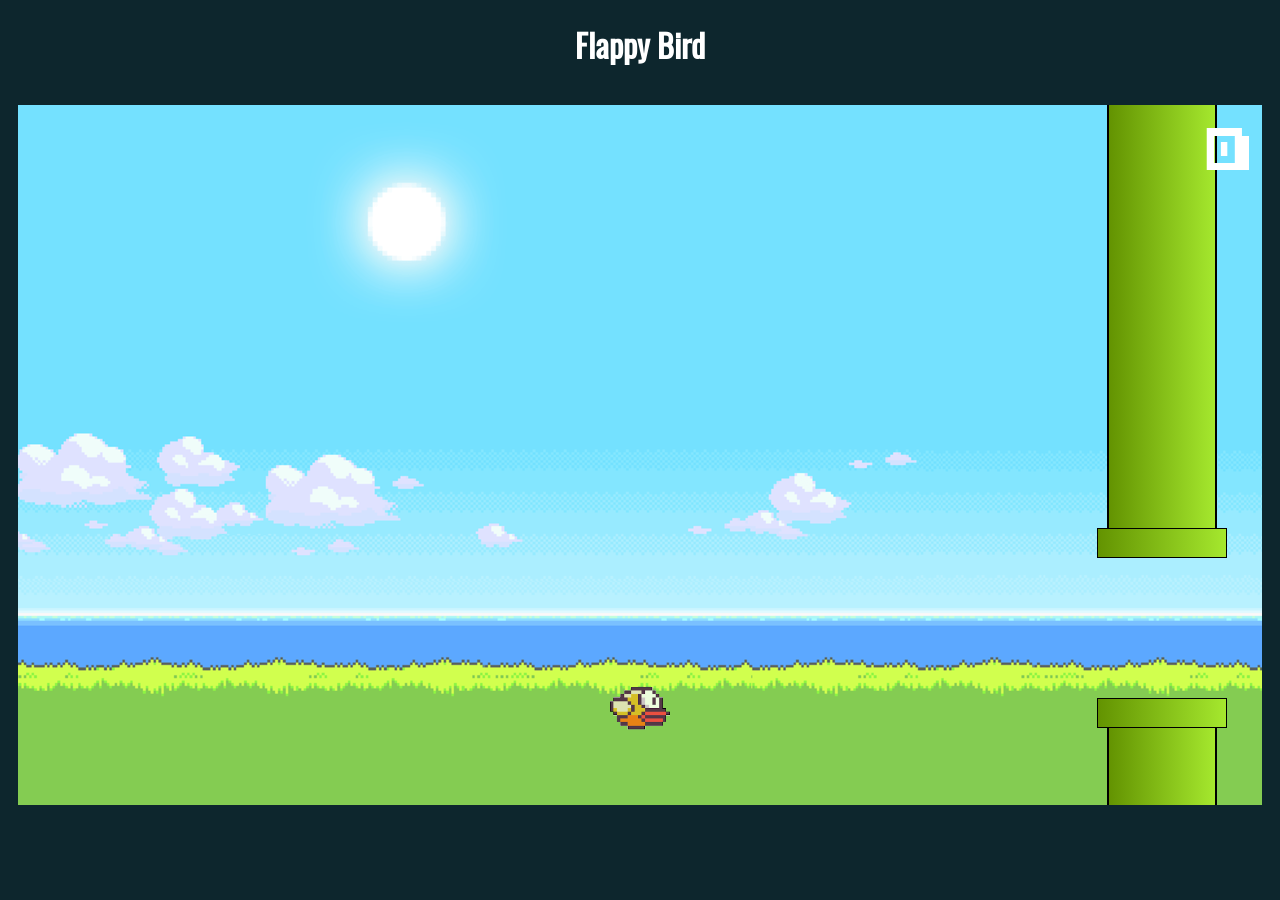
<file: index.html>
<!DOCTYPE html>
<html>

<head>
    <meta charset="UTF-8">
    <title>Flappy Bird</title>
    <link rel="stylesheet" href="css/estilo.css">
    <link rel="stylesheet" href="css/flappy.css">
</head>

<body class="conteudo">
    <h1>Flappy Bird</h1>
    <div wm-flappy></div>
    <script src="js/flappy.js"></script>
</body>

<!-- <footer><h2>by: Jorge Luiz</h2></footer> -->

</html>


<!--  BARREIRAS       
    
    <img class="passaro" src="./imgs/passaro.png" alt="passaro">
        
        <div class=" par-de-barreiras">
            <div class="barreira">
                <div class="corpo"></div>
                <div class="borda"></div>
            </div>
            <div class="barreira">
                <div class="borda"></div>
                <div class="corpo"></div>
            </div>
        </div>
        <div class="progresso">100</div>-->
</file>
<file: css/estilo.css>
@font-face {
    font-family: 'Oswald';
    src: url('../fonts/Oswald-Regular.ttf') format('truetype');
}

* {
    font-family: 'Oswald', sans-serif;
}

html {
    height: 100%;
}

body {
    margin: 0;
    background-color: #0D262D;
    color: #fff;
    height: 100%;
}

.conteudo {
    display: flex;
    flex-direction: column;
    align-items: center;
    min-height: 100%;
}

.exercicio div {
    font-size: 3em;
    border: solid 5px #fff;
    padding: 20px 40px;
    margin: 10px;
}

.exercicio div:nth-of-type(1) {
    background-color: darkgoldenrod;
}

.exercicio div:nth-of-type(2) {
    background-color: crimson;
}

.exercicio div:nth-of-type(3) {
    background-color: darkcyan;
}

.exercicio div:nth-of-type(4) {
    background-color: darkorchid;
}

.exercicio .destaque {
    border: solid 10px greenyellow;
    color: greenyellow;
    font-weight: bold;
}
</file>
<file: css/flappy.css>
* {
    box-sizing: border-box;
}

@font-face{
    font-family: 'Pixel';
    src: url('../fonts/Pixel.ttf');
}

[wm-flappy]{
    background-image: url('../imgs/cidade.png');
    position: relative;
    border: 0px solid dodgerblue;
    height: 700px; 
    width: 1244px;
    margin: 15px; 
    overflow: hidden; /*qualquer elemento que fique fora da div vai ficar escondido*/
}

.passaro{
    position: absolute;
    width: 60px;
    left: calc(50% - 30px);
    /* bottom: 50%; */
}

.par-de-barreiras {
    position: absolute;
    top: 0;
    height: 100%;
    display: flex;
    flex-direction: column;
    justify-content: space-between;
}

.barreira{
    display: flex;
    flex-direction: column;
    align-items:  center;
}

.barreira .borda {
    height: 30px;
    width: 130px;
    background: linear-gradient(90deg, #639301, #a5e82e);
    border: 1px solid #000;
}

.barreira .corpo {
    height: 150px;
    width: 110px;
    background: linear-gradient(90deg, #639301, #a5e82e);
    border-left: 2px solid #000;
    border-right: 2px solid #000;
}

.progresso {
    position: absolute;
    top: 10px;
    right: 10px;
    font-family: Pixel;
    font-size: 70px;
    z-index: 100; /* ficar na frente dos outros elementos */
}
</file>
